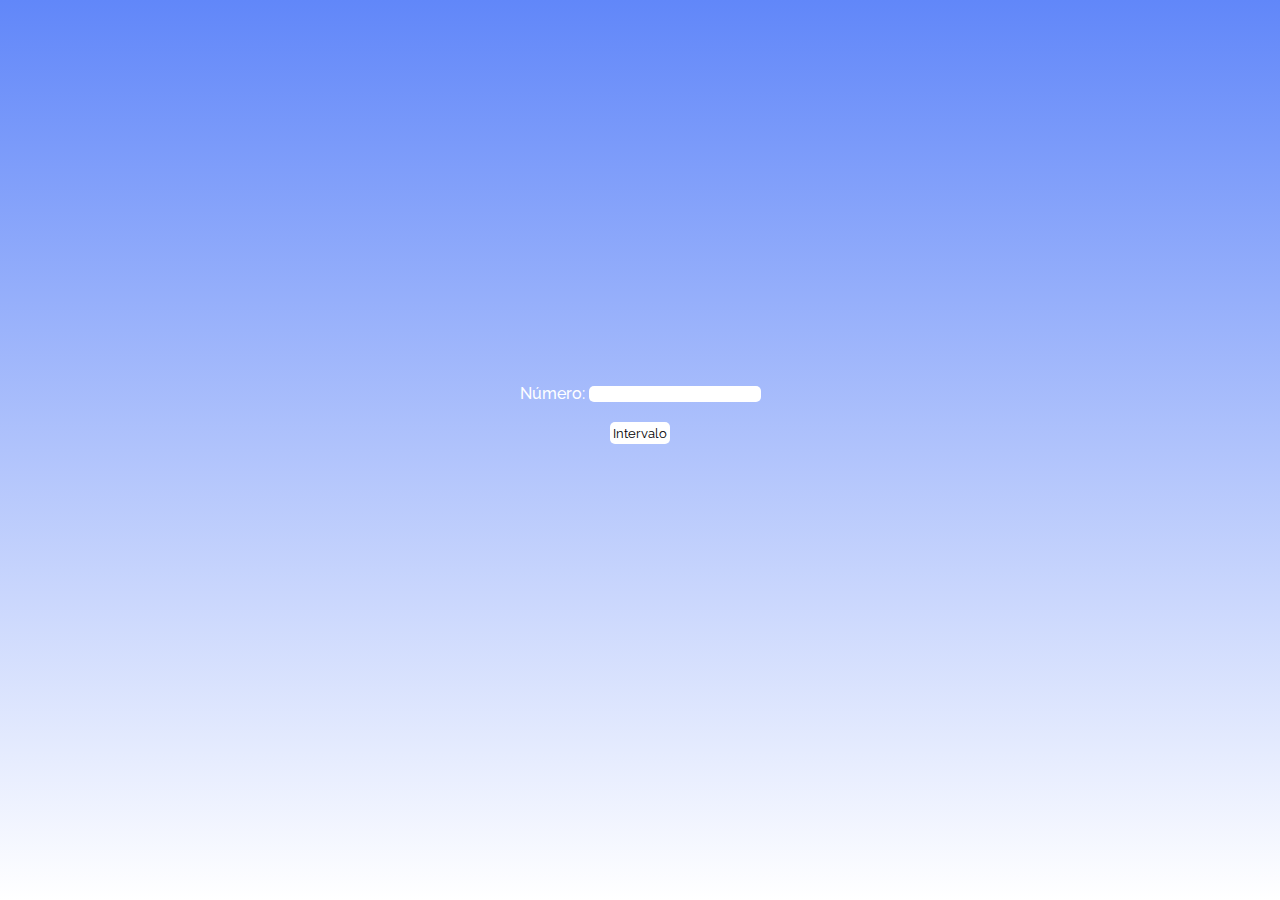
<file: pages/ex1.html>
<!DOCTYPE html>
<html lang="en">
<head>
 
    <meta charset="UTF-8">
    <meta http-equiv="X-UA-Compatible" content="IE=edge">
    <meta name="viewport" content="width=device-width, initial-scale=1.0">

    <link rel="stylesheet" href="../css/style.css">
 
    <title>Atividades</title>
 
</head>
<body>
 
    <form action="" method="post">
        Número: <input type="text" id="num" onblur="numerosPares()">
        <br><br>
        <input type="button" onclick="numerosPares()" value="Intervalo">
    </form>
    <br>
    <p id="resultado"></p>
    <p id="soma"></p>
   
    <script>
        function numerosPares() {
            var num = parseInt(document.getElementById('num').value);
            var total = '';
            var soma = 0;
            for (i = 1; i <= num; i ++) {
                if (i == num) {
                    if (i % 2 == 0) {
                        total += i;
                        soma += i;
                    }
                } else if (i < num) {
                    if (i % 2 == 0) {
                        total += i + ' - ';
                        soma += i;
                    }
                }                
            }
            document.getElementById('resultado').innerHTML=(total);
            document.getElementById('soma').innerHTML=("A soma de todos os números é: " + soma);
            try {
                if (isNaN(num)) throw 'Número inválido';
            } catch (error) {
                document.getElementById('resultado').innerHTML=(error);
                document.getElementById('soma').innerHTML=("");
            }
        }
    </script>
 
</body>
</html>
</file>
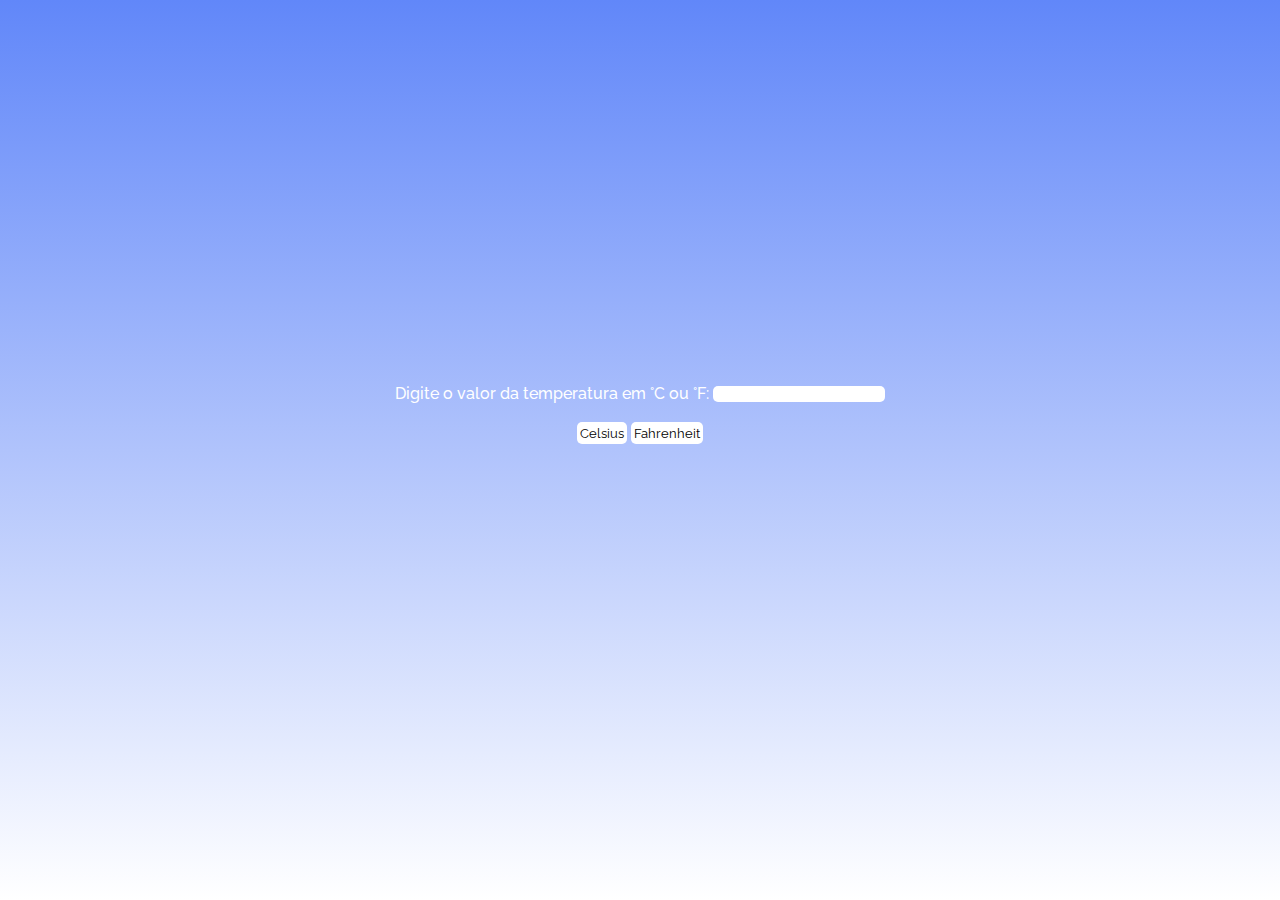
<file: pages/ex2.html>
<!DOCTYPE html>
<html lang="en">
<head>
 
    <meta charset="UTF-8">
    <meta http-equiv="X-UA-Compatible" content="IE=edge">
    <meta name="viewport" content="width=device-width, initial-scale=1.0">

    <link rel="stylesheet" href="../css/style.css">
 
    <title>Atividades</title>
 
</head>
<body>
 
    <form action="" method="post">
        Digite o valor da temperatura em °C ou °F: <input type="text" id="temp" onblur="cel_fah()">
        <br><br>
        <input type="button" onclick="fah_cel()" value="Celsius" id="celsius">
        <input type="button" onclick="cel_fah()" value="Fahrenheit" id="fahrenheit">
    </form>
    <br>
    <p id="resultado"></p>
   
    <script>
        function fah_cel() {
            var temp = parseFloat(document.getElementById('temp').value);
            var temp_fah = (temp * 1.8) + 32;
            document.getElementById('resultado').innerHTML=('A temperatura digitada, em °F, é: ' + temp_fah);
            try {
                if (isNaN(temp)) throw 'Valor inválido';
            } catch (error) {
                document.getElementById('resultado').innerHTML=(error);
            }
        }

        function cel_fah() {
            var temp = parseFloat(document.getElementById('temp').value);
            var temp_celsius = (temp - 32) / 1.8;
            document.getElementById('resultado').innerHTML=('A temperatura digitada, em °C, é: ' + temp_celsius);
            try {
                if (isNaN(temp)) throw 'Valor inválido';
            } catch (error) {
                document.getElementById('resultado').innerHTML=(error);
            }
        }
    </script>
 
</body>
</html>
</file>
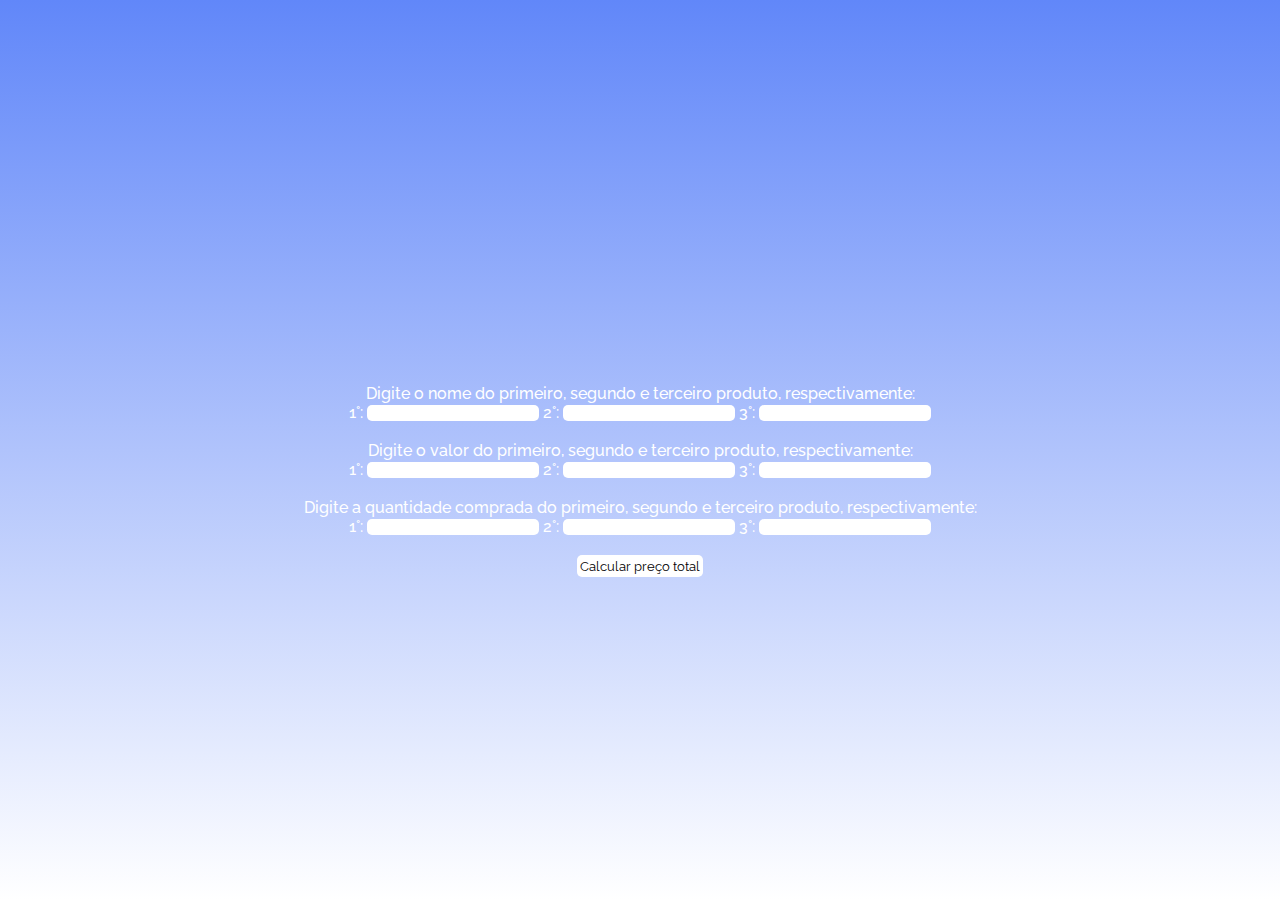
<file: pages/ex3.html>
<!DOCTYPE html>
<html lang="en">
<head>
 
    <meta charset="UTF-8">
    <meta http-equiv="X-UA-Compatible" content="IE=edge">
    <meta name="viewport" content="width=device-width, initial-scale=1.0">
 
    <link rel="stylesheet" href="../css/style.css">

    <title>Atividades</title>
 
</head>
<body>
 
    <form action="" method="post">
        Digite o nome do primeiro, segundo e terceiro produto, respectivamente: <br>
        1°: <input type="text" id="p1">
        2°: <input type="text" id="p2">
        3°: <input type="text" id="p3">
        <br> <br>
        Digite o valor do primeiro, segundo e terceiro produto, respectivamente: <br>
        1°: <input type="text" id="vp1">
        2°: <input type="text" id="vp2">
        3°: <input type="text" id="vp3">
        <br> <br>
        Digite a quantidade comprada do primeiro, segundo e terceiro produto, respectivamente: <br>
        1°: <input type="text" id="qp1">
        2°: <input type="text" id="qp2">
        3°: <input type="text" id="qp3">
        <br> <br>
        <input type="button" id="calcular" value="Calcular preço total" onclick="valorTotal()">
    </form>
    <br>
    <p id="resultado"></p>
   
    <script>
        function valorTotal() {
            var nomes = [document.getElementById('p1').value, document.getElementById('p2').value, document.getElementById('p3').value];
            var precos = [parseFloat(document.getElementById('vp1').value), parseFloat(document.getElementById('vp2').value), parseFloat(document.getElementById('vp3').value)];
            var quantidades = [parseInt(document.getElementById('qp1').value), parseInt(document.getElementById('qp2').value), parseInt(document.getElementById('qp3').value)];

            document.getElementById('resultado').innerHTML=(`O total do valor da compra é: ${((precos[0] * quantidades[0]) + (precos[1] * quantidades[1]) + (precos[2] * quantidades[2])).toFixed(2)}. <br> Onde, <br> O produto ${nomes[0]} custou, no total, ${(precos[0] * quantidades[0]).toFixed(2)}; <br> O produto ${nomes[1]} custou, no total, ${(precos[1] * quantidades[1]).toFixed(2)}; <br> O produto ${nomes[2]} custou, no total, ${(precos[2] * quantidades[2]).toFixed(2)}. <br>`);

            for (var i = 0; i < 3; i++) {
                if (isNaN(precos[i]) || isNaN(quantidades[i])) {
                    document.getElementById('resultado').innerHTML=('Valor(es) inserido(s) inválido(s).');
                    break;
                }
            }
        }
    </script>
 
</body>
</html>
</file>
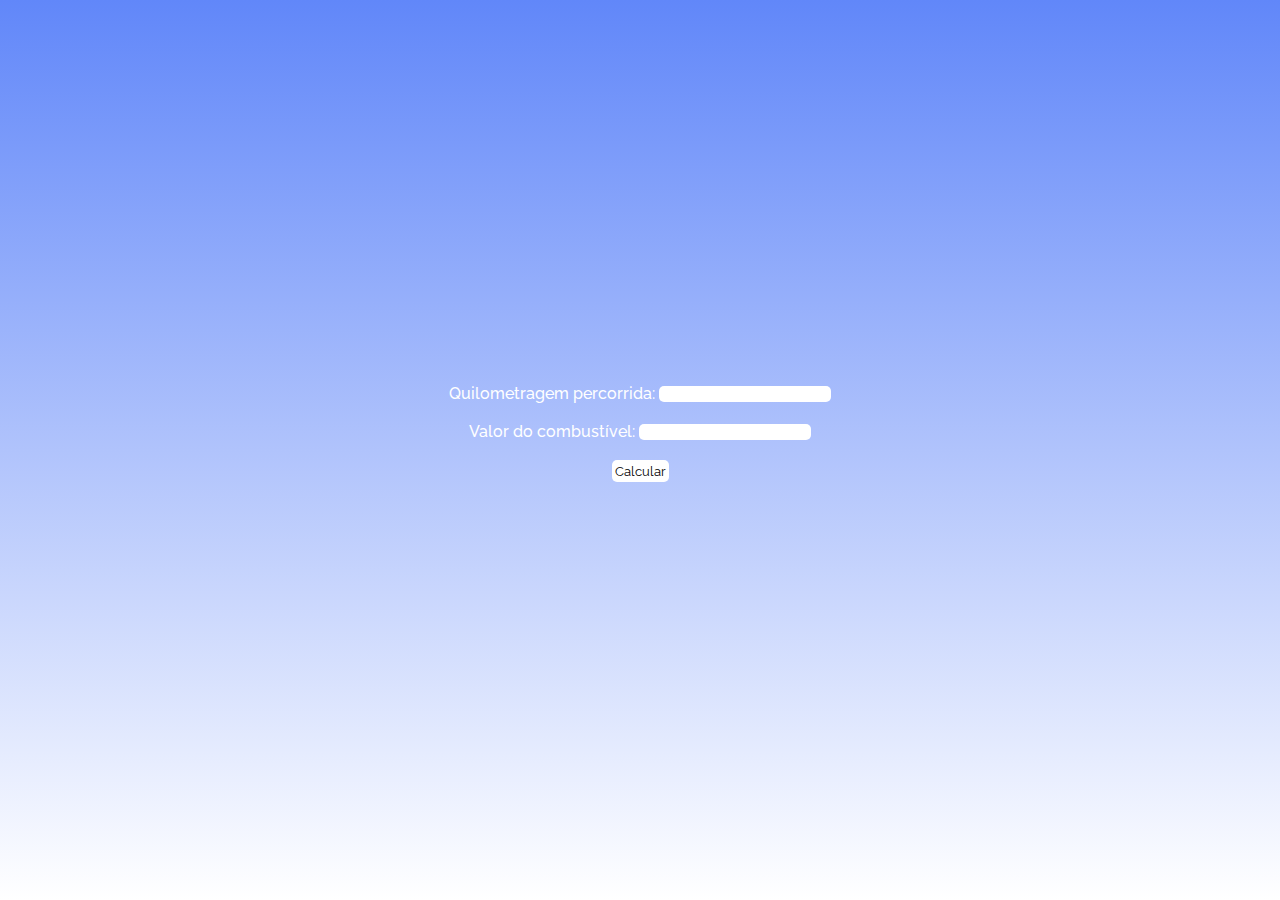
<file: pages/ex4.html>
<!DOCTYPE html>
<html lang="pt-br">
<head>
 
    <meta charset="UTF-8">
    <meta http-equiv="X-UA-Compatible" content="IE=edge">
    <meta name="viewport" content="width=device-width, initial-scale=1.0">

    <link rel="stylesheet" href="../css/style.css">
   
    <title>Atividade</title>
 
</head>
<body>
 
    <form action="post">
        Quilometragem percorrida: <input type="text" id="km"> <br> <br>
        Valor do combustível: <input type="text" id="gasolina"> <br> <br>
        <input type="button" id="calcular" value="Calcular" onclick="gastoVeiculo()">
    </form>
    <br>
    <p id="resultado"></p>
   
    <script>
        function gastoVeiculo() {
            const percLitro = 8;
            var kmPerc = parseFloat(document.getElementById('km').value);
            var valorCom = parseFloat(document.getElementById('gasolina').value);
 
            document.getElementById('resultado').innerHTML=(`O valor gasto, considerando que o veículo percorre 8km/litro, é: ${(kmPerc * valorCom) / percLitro}`);
 
            try {
                if (isNaN(kmPerc) || isNaN(valorCom)) throw 'Valor(es) inválido(s)';
            } catch (error) {
                document.getElementById('resultado').innerHTML=(error);
            }
        }
    </script>
 
</body>
</html>
</file>
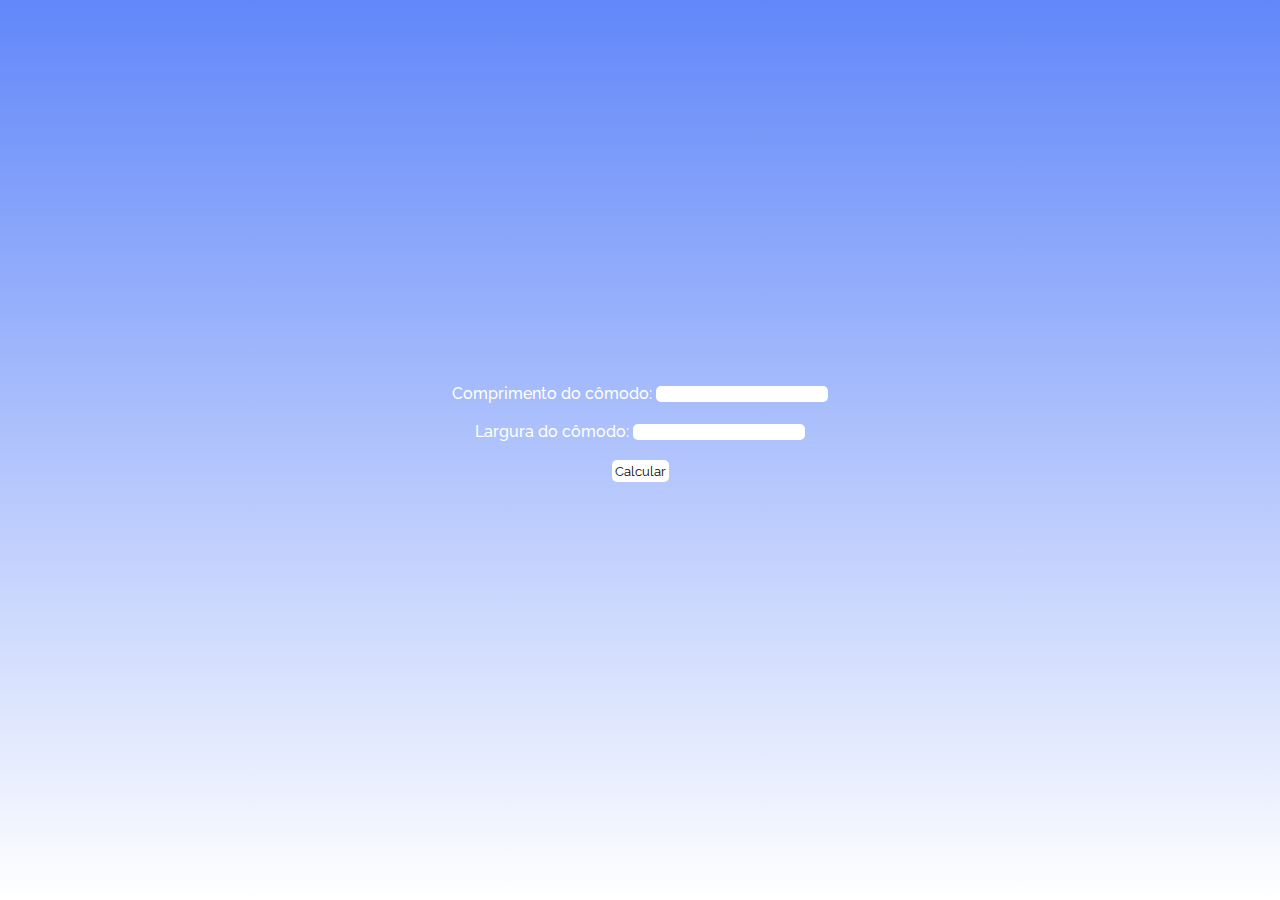
<file: pages/ex5.html>
<!DOCTYPE html>
<html lang="pt-br">
<head>
 
    <meta charset="UTF-8">
    <meta http-equiv="X-UA-Compatible" content="IE=edge">
    <meta name="viewport" content="width=device-width, initial-scale=1.0">

    <link rel="stylesheet" href="../css/style.css">
   
    <title>Atividade</title>
 
</head>
<body>
 
    <form action="post">
        Comprimento do cômodo: <input type="text" id="comp"> <br> <br>
        Largura do cômodo: <input type="text" id="larg"> <br> <br>
        <input type="button" id="calcular" value="Calcular" onclick="calcularCusto()">
    </form>
    <br>
    <p id="resultado"></p>
   
    <script>
        function calcularCusto() {
            const precoM2 = 36;
            var comp = parseFloat(document.getElementById('comp').value);
            var larg = parseFloat(document.getElementById('larg').value);
 
            document.getElementById('resultado').innerHTML=(`O preço total para assentar o piso é: R$${(comp * larg) / precoM2}`);
 
            try {
                if (isNaN(comp) || isNaN(larg)) throw 'Valor(es) inválido(s)';
            } catch (error) {
                document.getElementById('resultado').innerHTML=(error);
            }
        }
    </script>
 
</body>
</html>
</file>
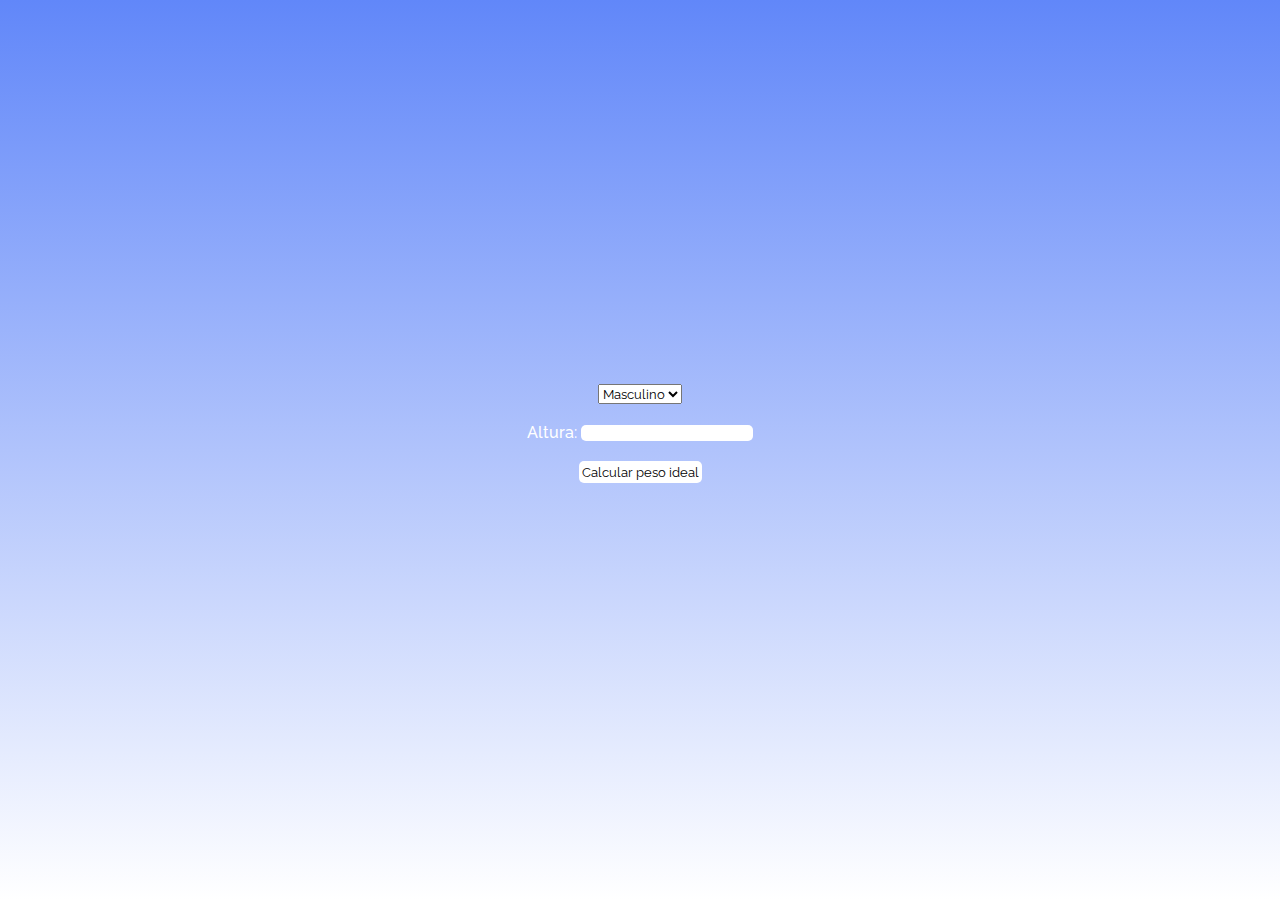
<file: pages/ex6.html>
<!DOCTYPE html>
<html lang="pt-br">
<head>
 
    <meta charset="UTF-8">
    <meta name="viewport" content="width=device-width, initial-scale=1.0">

    <link rel="stylesheet" href="../css/style.css">
   
    <title>Atividades</title>

</head>
<body>
   
    <form action="post">
        <select name="" id="masc_fem">
            <option value="masculino" id="masculino">Masculino</option>
            <option value="feminino" id="feminino">Feminino</option>
        </select>
        <br> <br>
        Altura: <input type="text" id="altura"> <br> <br>
        <input type="button" id="calcular" value="Calcular peso ideal" onclick="pesoIdeal()">
    </form>
    <br>
    <p id="resultado"></p>
 
    <script>
        function pesoIdeal() {
            var masc_fem = document.getElementById('masc_fem').value;
            var altura = parseFloat(document.getElementById('altura').value);
            if (masc_fem == 'masculino') {
                pesoIdeal = ((72.7 * altura) - 58).toFixed(2);
                document.getElementById('resultado').innerHTML=(`Seu peso ideal, considerando o sexo masculino, é: ${pesoIdeal} kg.`)
            } else {
                pesoIdeal = ((62.1 * altura) - 44.7).toFixed(2);
                document.getElementById('resultado').innerHTML=(`Seu peso ideal, considerando o sexo feminino, é: ${pesoIdeal} kg.`)
            }
            try {
                if (isNaN(altura)) throw 'Valor de altura inválido';
            } catch (error) {
                document.getElementById('resultado').innerHTML=(error);
            }
        }
    </script>
 
</body>
</html>
</file>
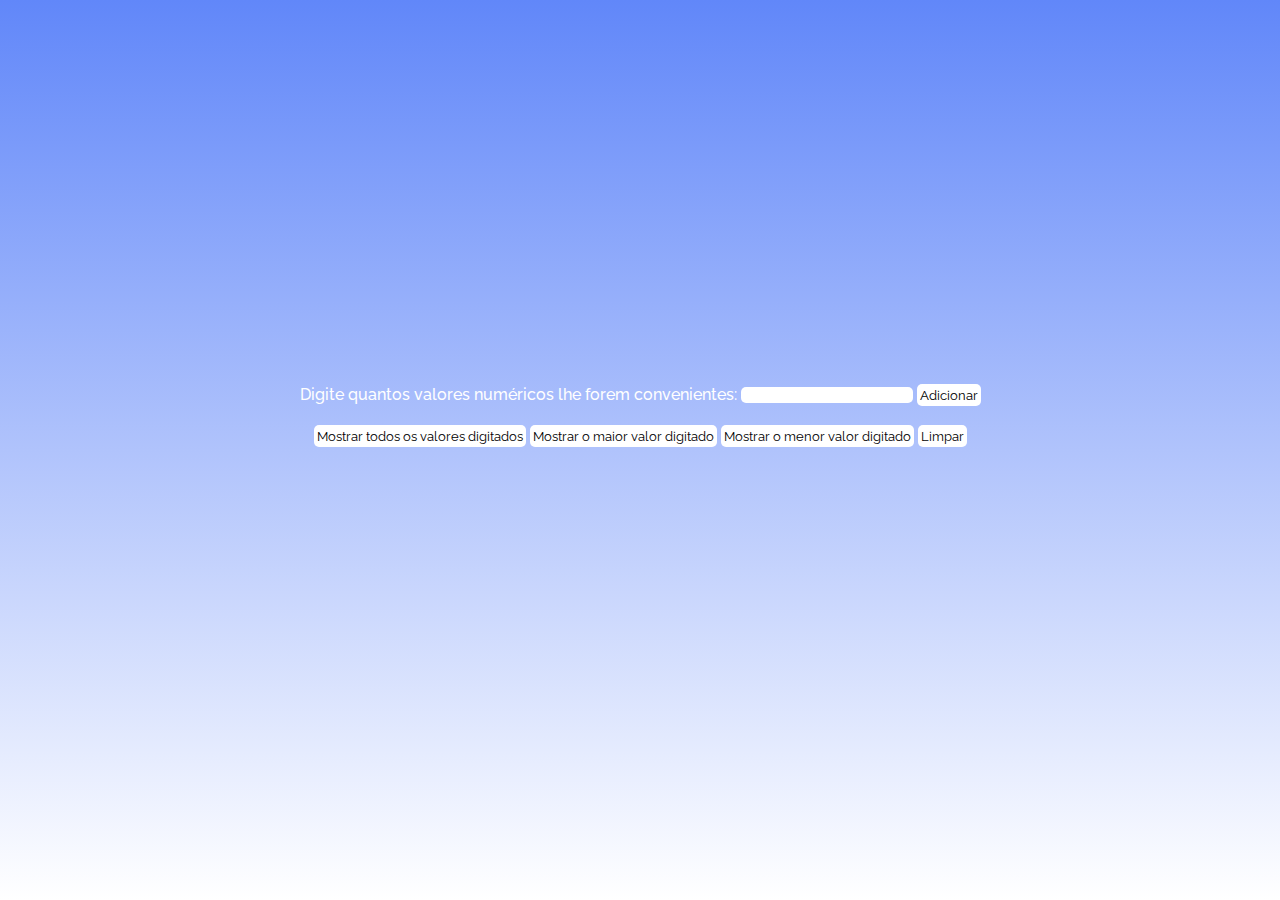
<file: pages/ex7.html>
<!DOCTYPE html>
<html lang="pt-br">
<head>
 
    <meta charset="UTF-8">
    <meta name="viewport" content="width=device-width, initial-scale=1.0">

    <link rel="stylesheet" href="../css/style.css">
   
    <title>Atividades</title>

</head>
<body>
   
    <form action="post">
        Digite quantos valores numéricos lhe forem convenientes: <input type="text" id="nums">
        <input type="button" value="Adicionar" onclick="adicionar()"> <br> <br>
        <input type="button" value="Mostrar todos os valores digitados" onclick="mostrarTodos()">
        <input type="button" value="Mostrar o maior valor digitado" onclick="mostrarMaior()">
        <input type="button" value="Mostrar o menor valor digitado" onclick="mostrarMenor()">
        <input type="button" value="Limpar" onclick="window.location.reload()">
    </form>
    <br>
    <p id="resultado"></p>
 
    <script>
        var numerosDigitados = [];

        function adicionar() {
            var num = parseInt(document.getElementById('nums').value);
            if (isNaN(num)) {
                document.getElementById('resultado').innerHTML=('Número inválido.');
            } else {
                numerosDigitados.push(num);
            }
            document.getElementById('nums').value = "";
            document.getElementById('nums').focus();
        }

        function mostrarTodos() {
            document.getElementById('resultado').innerHTML=('');
            if (numerosDigitados.length > 0) {
                document.getElementById('resultado').innerHTML=(`Todos os números digitados foram: ${numerosDigitados.join(', ')}.`);
            } else {
                document.getElementById('resultado').innerHTML=('Nenhum valor fora digitado.');
            }            
        }

        function mostrarMaior() {
            document.getElementById('resultado').innerHTML=('');
            if (numerosDigitados.length > 0) {
                let maior = 0;
                for (var i = 0; i < numerosDigitados.length; i ++) {
                    if (numerosDigitados[i] > maior) {
                        maior = numerosDigitados[i];
                    }
                }
                document.getElementById('resultado').innerHTML=(`O maior número digitado fora: ${maior}.`);
            } else {
                document.getElementById('resultado').innerHTML=('Nenhum valor fora digitado.');
            }
        }

        function mostrarMenor() {
            document.getElementById('resultado').innerHTML=('');
            if (numerosDigitados.length > 0) {
                let menor = numerosDigitados[0];
                for (var i = 0; i < numerosDigitados.length; i ++) {
                    if (numerosDigitados[i] < menor) {
                        menor = numerosDigitados[i];
                    }
                }
                document.getElementById('resultado').innerHTML=(`O menor número digitado fora: ${menor}.`);
            } else {
                document.getElementById('resultado').innerHTML=('Nenhum valor fora digitado.');
            }
        }
    </script>
 
</body>
</html>
</file>
<file: css/style.css>
@import url('https://fonts.googleapis.com/css2?family=Press+Start+2P&family=Raleway:wght@500&display=swap');

* {
    padding: 0;
    margin: 0;
    box-sizing: border-box;
    font-family: 'Raleway', sans-serif;
}

form {
    padding-top: 30%;
}

body {
    color: white;
    font-weight: 500;
    height: 100vh;
    text-align: center;
    background: linear-gradient(to bottom, #6187F9, #ffffff);
}

input {
    border: none;
    border-radius: 5px;
}

input[type='button'] {
    padding: 3px;
    background-color: #ffffff;
}
</file>
